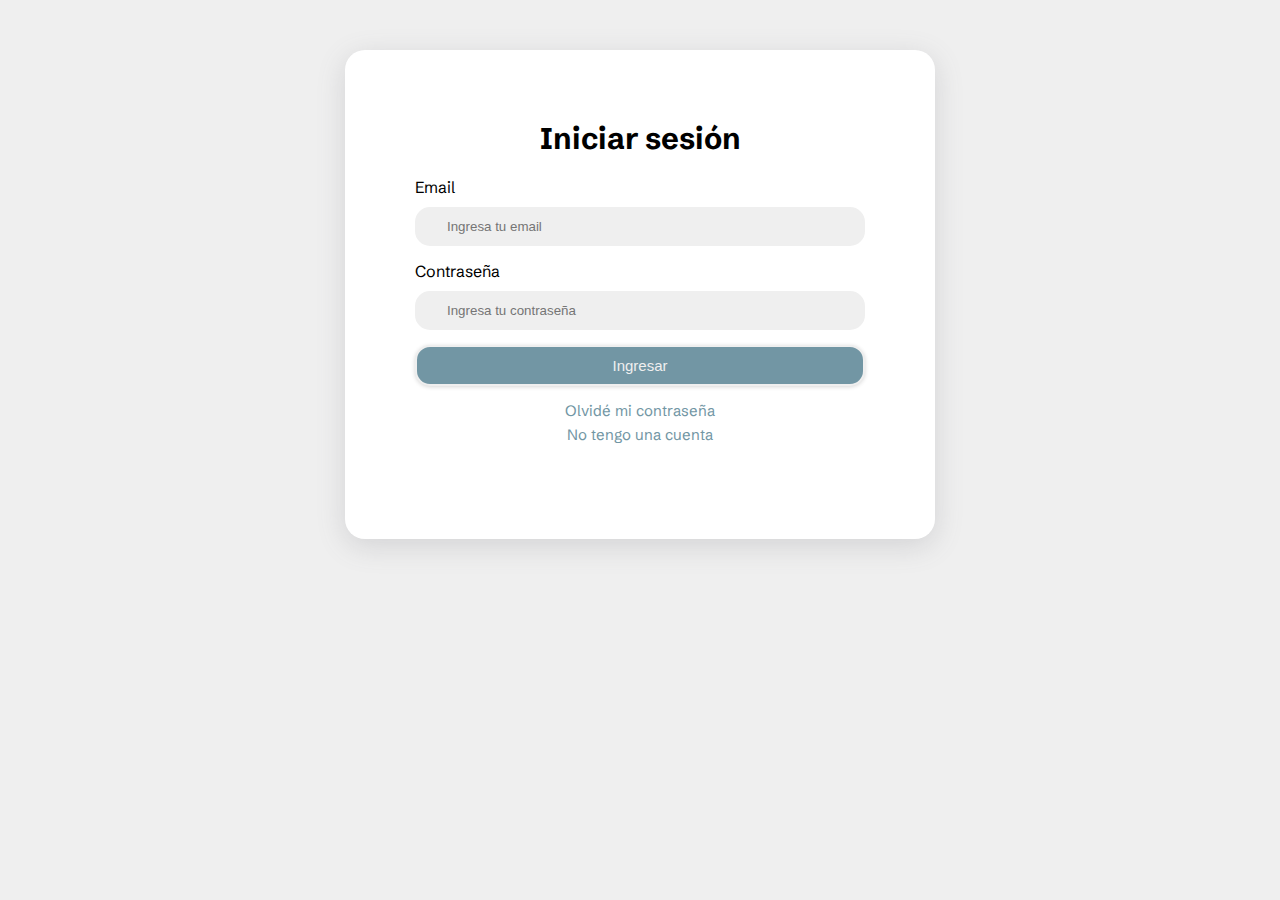
<file: login/index.html>
<!DOCTYPE html>
<html lang="en">
<head>
    <meta charset="UTF-8">
    <meta name="viewport" content="width=device-width, initial-scale=1.0">
    <title>Iniciar sesión</title>
    <link rel="stylesheet" href="styles.css">
    <link href="https://fonts.googleapis.com/css2?family=Hind+Madurai:wght@400;500;600&family=Schibsted+Grotesk:ital,wght@0,400;0,500;0,600;1,500&display=swap" rel="stylesheet">
</head>
<body>
    <div class="login-box">
        <form>
            <h2>Iniciar sesión</h2>
            <div class="login-input">
                <!-- email -->
                <label for="email">Email</label>
                <input type="text" name="email" placeholder="Ingresa tu email">

                <!-- contraseña -->
                <label for="contraseña">Contraseña</label>
                <input type="password" name="contraseña" placeholder="Ingresa tu contraseña">

                <!-- botón enviar -->
                <input type="submit" value="Ingresar" class="login-btn">

                <a href="#">Olvidé mi contraseña</a>
                <a href="#">No tengo una cuenta</a>
            </div>
            
        </form>
    </div>
</body>
</html>
</file>
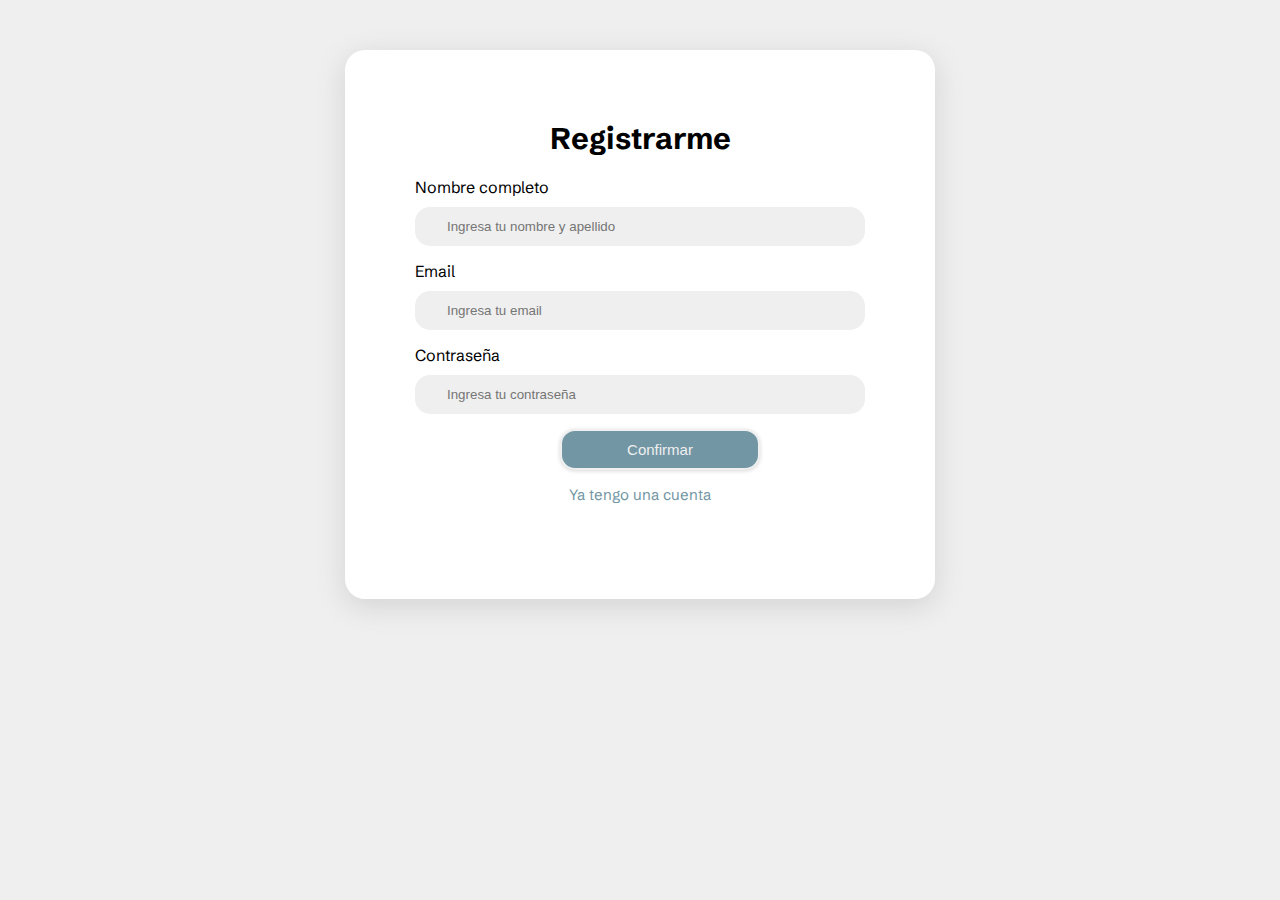
<file: register/index.html>
<!DOCTYPE html>
<html lang="en">
<head>
    <meta charset="UTF-8">
    <meta name="viewport" content="width=device-width, initial-scale=1.0">
    <title>Registrarme</title>
    <link rel="stylesheet" href="styles.css">
    <link href="https://fonts.googleapis.com/css2?family=Hind+Madurai:wght@400;500;600&family=Schibsted+Grotesk:ital,wght@0,400;0,500;0,600;1,500&display=swap" rel="stylesheet">
</head>
<body>
    <div class="login-box">
        <form>
            <h2>Registrarme</h2>
            <div class="login-input">
                <!-- nombre completo -->
                <label for="nombre">Nombre completo</label>
                <input type="text" name="nombre" placeholder="Ingresa tu nombre y apellido">

                <!-- email -->
                <label for="email">Email</label>
                <input type="text" name="email" placeholder="Ingresa tu email">

                <!-- contraseña -->
                <label for="contraseña">Contraseña</label>
                <input type="password" name="contraseña" placeholder="Ingresa tu contraseña">

                <!-- botón enviar -->
                <input type="submit" value="Confirmar" class="login-btn">

                <a href="#">Ya tengo una cuenta</a>
            </div>
            
        </form>
    </div>
</body>
</html>
</file>
<file: login/styles.css>
* {
    margin: 0;
    padding: 0;
    box-sizing: border-box;
    font-family: 'Hind Madurai' 'Schibsted Grotesk', sans-serif;
    text-decoration: none;
    list-style-type: none;
}

body {
    background-color: #efefef;
}

.login-box {
    display: flex;
    flex-direction: column;
    align-items: center;
    justify-content: center;
    padding: 50px 50px;
    font-family: 'Schibsted Grotesk';
}

form {
    width: 50%;
    padding: 70px 50px;
    max-width: 1200px;
    background-color: white;
    text-align: center;
    border-radius: 20px;
    box-shadow: rgba(100, 100, 111, 0.2) 0px 7px 29px 0px;
}

.login-input {
    display: flex;
    flex-direction: column;
    padding: 20px;
    text-align: left;
}

h2 {
    font-size: 30px;
}

label {
    margin-bottom: 10px;
}

input {
    padding: 10px 30px;
    border-radius: 15px;
    margin-bottom: 15px;
    background-color: #efefef;
    border: 2px solid #efefef;
    outline: none;
}

.login-btn {
    font-size: 15px;
    background-color: #7296a4;
    color: #efefef;
    box-shadow: rgba(0, 0, 0, 0.16) 0px 1px 4px;
}

.login-input a {
    display: flex;
    justify-content: center;
    margin-bottom: 5px;
    font-size: 15px;
    color: #7296a4;
}

.login-input a:hover {
    color: #efefef;
}
</file>
<file: register/styles.css>
* {
    margin: 0;
    padding: 0;
    box-sizing: border-box;
    font-family: 'Hind Madurai' 'Schibsted Grotesk', sans-serif;
    text-decoration: none;
    list-style-type: none;
}

body {
    background-color: #efefef;
}

.login-box {
    display: flex;
    flex-direction: column;
    align-items: center;
    justify-content: center;
    padding: 50px 50px;
    font-family: 'Schibsted Grotesk';
}

form {
    width: 50%;
    padding: 70px 50px;
    max-width: 1200px;
    background-color: white;
    text-align: center;
    border-radius: 20px;
    box-shadow: rgba(100, 100, 111, 0.2) 0px 7px 29px 0px;
}

.login-input {
    display: flex;
    flex-direction: column;
    padding: 20px;
    text-align: left;
}

h2 {
    font-size: 30px;
}

label {
    margin-bottom: 10px;
}

input {
    padding: 10px 30px;
    border-radius: 15px;
    margin-bottom: 15px;
    background-color: #efefef;
    border: 2px solid #efefef;
    outline: none;
}

.login-btn {
    position: relative;
    left: 145px;
    font-size: 15px;
    background-color: #7296a4;
    color: #efefef;
    width: 200px;
    box-shadow: rgba(0, 0, 0, 0.16) 0px 1px 4px;
}

.login-input a {
    display: flex;
    justify-content: center;
    margin-bottom: 5px;
    font-size: 15px;
    color: #7296a4;
}

.login-input a:hover {
    color: #efefef;
}
</file>
